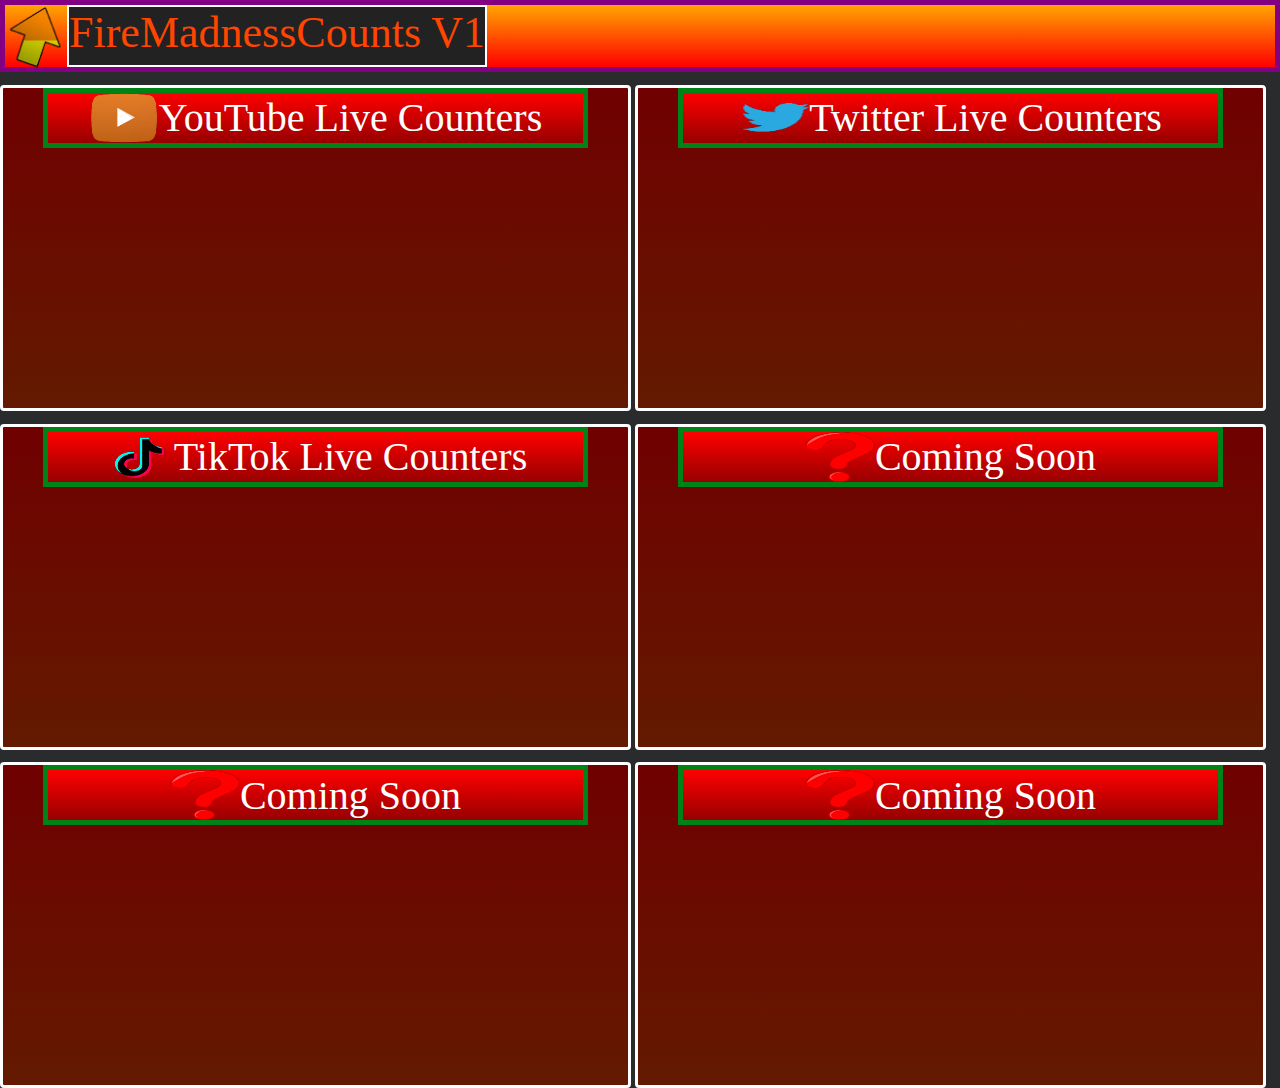
<file: index.html>
<!DOCTYPE html>
<title>FireMadnessCounts</title>
<meta name="title" content="FireMadnessCounts">
<meta name="description" content="That social media tracking platform you've always wanted">
<link rel="icon" type="image/png" sizes="250x250" href="https://firemadnesscounts.github.io/homepage/img/icon.png">
<html>

<head>
    <div class="grid"></div>
    <meta name="viewport" content="width=device-width, initial-scale=1.0, shrink-to-fit=no">
    <div class="title"><img src="homepage/img/icon.png" height="62" width="62"><span style="font-weight: 400; border: 2.5px solid #ffffff; background-color: #222222;"><a style="color: orangered; text-decoration: none; font-family: Calibri; font-size: 44px;" href="#">FireMadnessCounts V1</a></span></div>
<div>
      </div></div>     
      <div class="platform2">
        <i class="fab fa-youtube text-5xl sm:text-5xl lg:text-5xl" aria-hidden="true"></i>
        <div class="name"><img src="homepage/img/ytlogo.png" height="50" width="70"><span style="font-weight: 400;"><a style="color: rgb(255, 255, 255); text-decoration: none; font-family: Calibri; font-size: 40px; margin-top: 0px;" href="#">YouTube Live Counters</a></span></div>
      </div></div>   
      <div class="platform2">
        <i class="fab fa-youtube text-5xl sm:text-5xl lg:text-5xl" aria-hidden="true"></i>
        <div class="name"><img src="homepage/img/twitterlogosmall.png" height="50" width="70"><span style="font-weight: 400;"><a style="color: rgb(255, 255, 255); text-decoration: none; font-family: Calibri; font-size: 40px; margin-top: 0px;" href="#">Twitter Live Counters</a></span></div>
      </div></div>  
      <div class="platform2">
        <i class="fab fa-youtube text-5xl sm:text-5xl lg:text-5xl" aria-hidden="true"></i>
        <div class="name"><img src="homepage/img/tiktoklogosmall.png" height="50" width="70"><span style="font-weight: 400;"><a style="color: rgb(255, 255, 255); text-decoration: none; font-family: Calibri; font-size: 40px; margin-top: 0px;" href="#">TikTok Live Counters</a></span></div>
      </div></div>  
      <div class="platform2">
        <i class="fab fa-youtube text-5xl sm:text-5xl lg:text-5xl" aria-hidden="true"></i>
        <div class="name"><img src="homepage/img/comingsoon.png" height="50" width="70"><span style="font-weight: 400;"><a style="color: rgb(255, 255, 255); text-decoration: none; font-family: Calibri; font-size: 40px; margin-top: 0px;" href="#">Coming Soon</a></span></div>
      </div></div>
      <div class="platform2">
        <i class="fab fa-youtube text-5xl sm:text-5xl lg:text-5xl" aria-hidden="true"></i>
        <div class="name"><img src="homepage/img/comingsoon.png" height="50" width="70"><span style="font-weight: 400;"><a style="color: rgb(255, 255, 255); text-decoration: none; font-family: Calibri; font-size: 40px; margin-top: 0px;" href="#">Coming Soon</a></span></div>
      </div></div>
      <div class="platform2">
        <i class="fab fa-youtube text-5xl sm:text-5xl lg:text-5xl" aria-hidden="true"></i>
        <div class="name"><img src="homepage/img/comingsoon.png" height="50" width="70"><span style="font-weight: 400;"><a style="color: rgb(255, 255, 255); text-decoration: none; font-family: Calibri; font-size: 40px; margin-top: 0px;" href="#">Coming Soon</a></span></div>
      </div></div>
      </div></div>

</div>    
<head>

<style>
@font-face {
font-family: Roboto111;
src: url(homepage/fonts/Roboto-Regular.ttf);
}

body {
margin: 0;
background: rgb(41, 43, 44);
overflow-x: hidden;
}
.row {
  display: inline-block;
}
.title {
display: flex;
align-items: left;
justify-content: left;
text-align: center !important;
background-image: linear-gradient(orange,red);
border: 5px solid rgb(131, 0, 131);
}

.grid {
width: 90%;
display: grid;
grid-gap: 2px;
gap: 2px;
}
.platform {
  border-radius: 0.25em;
  color: orangered;
  border: 3px solid #ffffff;
  background-color: black;
  margin-top: 1%;
  width: 550px;
  justify-content: center;
  padding-left: 40px;
  padding-right: 40px;
  display: inline-block;
  height: 275px;
}
.platform2 {
  align-self: center;  
  border-radius: 0.25em;
  color: orangered;
  border: 3px solid #ffffff;
  background-image: linear-gradient(rgb(112, 0, 0),rgb(99, 26, 0));
  margin-top: 1%;
  width: 545px;
  height: 320px;
  justify-content: center;
  padding-left: 40px;
  padding-right: 40px;
  display: inline-block;
}
.bruhytcounters {
  color: white;
  transition: 0.3s;
  text-decoration: none;
  line-height: 2em;
}

.p {
    font-size: 20px;
}

.name {
display: flex;
align-items: center;
justify-content: center;
text-align: center !important;
background-image: linear-gradient(rgb(255, 0, 0),rgb(151, 0, 0));
border: 5px solid rgb(0, 131, 22);
height: 50px;
}

.button {
    color: white;
}


</style>
</file>
